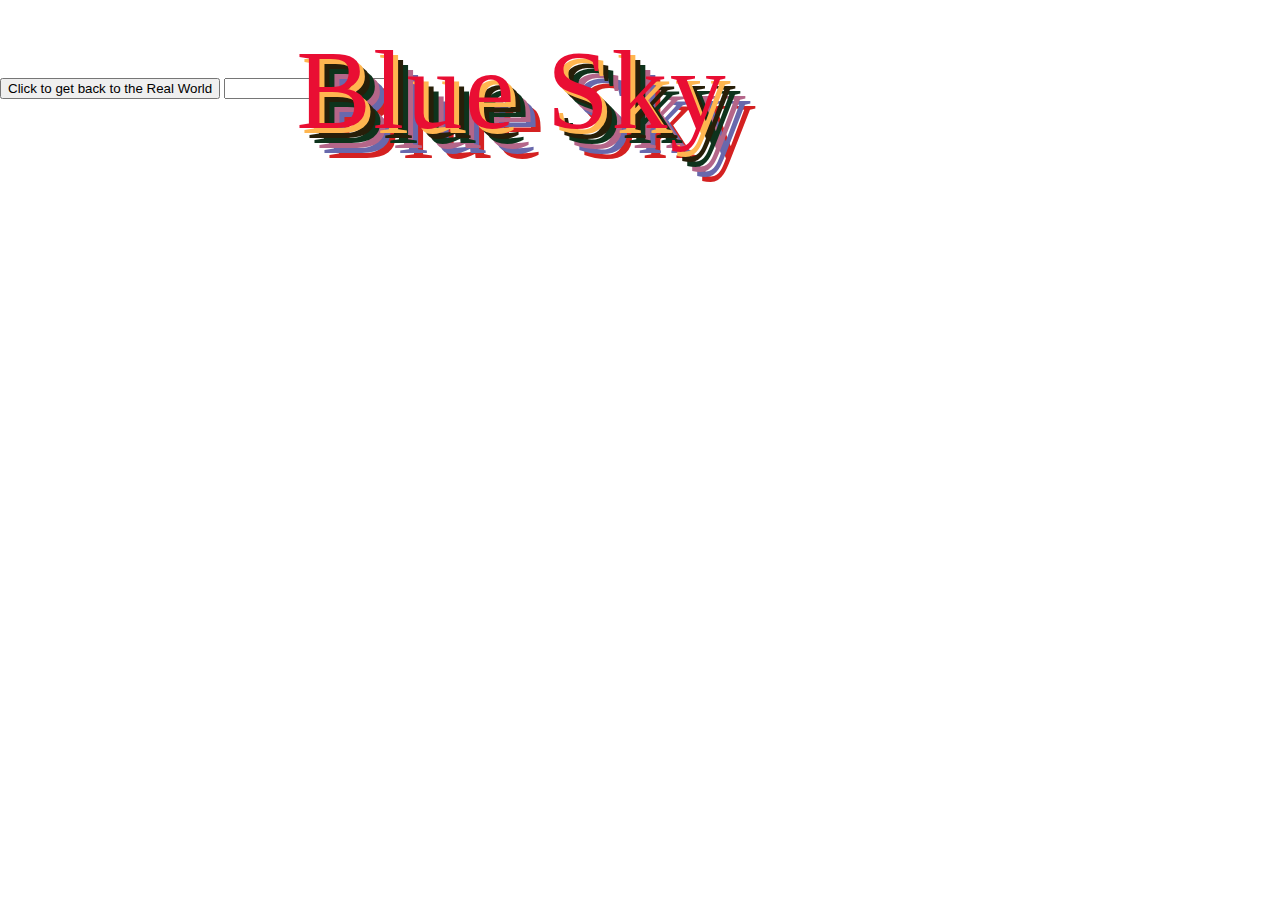
<file: bluepill.html>
<!DOCTYPE html>
<html lang="en">
<head>
     <link rel="stylesheet" href="edit.css">
    <title>blue pill </title>
</head>
<body>
    <div>Blue Sky </div>
        <marquee scrollamount="20" class="pd">
            you take the blue pill story ends
        </marquee> 
        <button >Click to get back to the Real World</button>
        <input type="text">
</body>
</html>
</file>
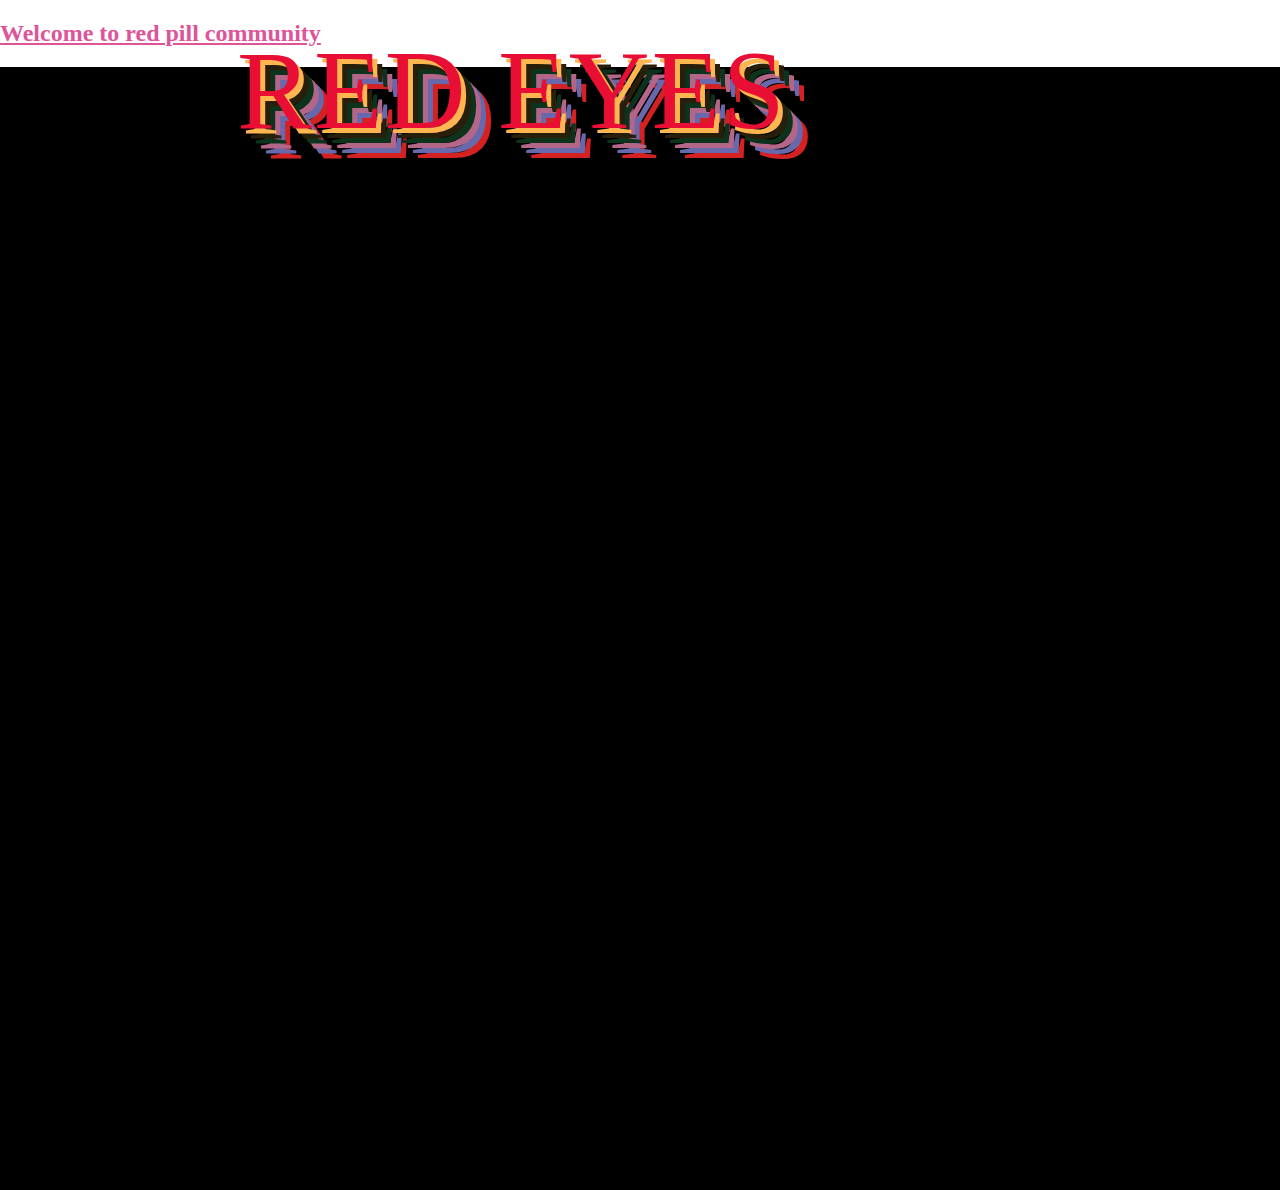
<file: redpill.html>
<!DOCTYPE html>
<html lang="en">
<head>
    <title>red pill</title>
    <link rel="stylesheet" href="edit.css">
</head>
<body>
<h2  ><a href="https://www.qcc.cuny.edu/socialsciences/ppecorino/intro_text/chapter%201%20introduction/blue-pill-orred-pill.htm" target="_blank" class="rk">Welcome to  red pill community </a></h2>
<section class="wrapper">
     <h3><div>red eyes</div><h3>
  </section>
</body>
</html>
</file>
<file: edit.css>
.im{
    display:inline;
    margin-left: auto;
    margin-right: auto;
    width: 15%;
}
.u{
    display:inline;
    margin-left: auto;
    margin-right: auto;
    width: 25%;
}
.cu{
    width:11em;
    border:1px solid #000000;
    word-wrap:break-word;
} 
.rp{
color: red;
}
.bp{
color: blue;
}
.rk{
    color: #de5499;
}
* {
    box-sizing: border-box;
  }
  :root {
    --background-color: black;
    --text-color: hsl(0, 0%, 100%);
  }
  body {
    margin: 0;
  }
  .wrapper {
    display: grid;
    place-content: center;
    background-color: var(--background-color);
    min-height: 100vh;
    font-family: "Oswald", sans-serif;
    font-size: clamp(1.5rem, 1rem + 18vw, 15rem);
    font-weight: 700;
    text-transform: uppercase;
    color: var(--text-color);
  }
  
  .wrapper > div {
    grid-area: 1/1/-1/-1;
  }
  .top {
    clip-path: polygon(0% 0%, 100% 0%, 100% 48%, 0% 58%);
  }
  .bottom {
    clip-path: polygon(0% 60%, 100% 50%, 100% 100%, 0% 100%);
    color: transparent;
    background: -webkit-linear-gradient(177deg, black 53%, var(--text-color) 65%);
    background: linear-gradient(177deg, black 53%, var(--text-color) 65%);
    background-clip: text;
    -webkit-background-clip: text;
    transform: translateX(-0.02em);
  }
  @import url('https://fonts.googleapis.com/css2?family=Baloo+Chettan+2&family=Calligraffitti&display=swap');

body {
  background: white;
}

div {
  font-family:  'Calligraffitti', cursive;
  font-weight: 10;
  font-size: 7rem;
  position: absolute;
  text-shadow: -15px 5px 20px #ced0d3;
  top: 10%;
  left: 40%;
  transform: translate(-50%,-50%);
  letter-spacing: 0.02em;
  text-align: center;
  color: #e90e33;
  text-shadow: 5px 5px 0px #FFB650, 
    10px 10px 0px #271f09, 
    15px 15px 0px  #0e331c, 
    20px 20px 0px #b46689, 
    25px 25px 0px #6868AC, 
    30px 30px 0px hsl(0, 73%, 48%);
}
.pd{
    top: 100%;
    left: 40%;
    font-size: 4rem;
    text-align: center;
}
</file>
